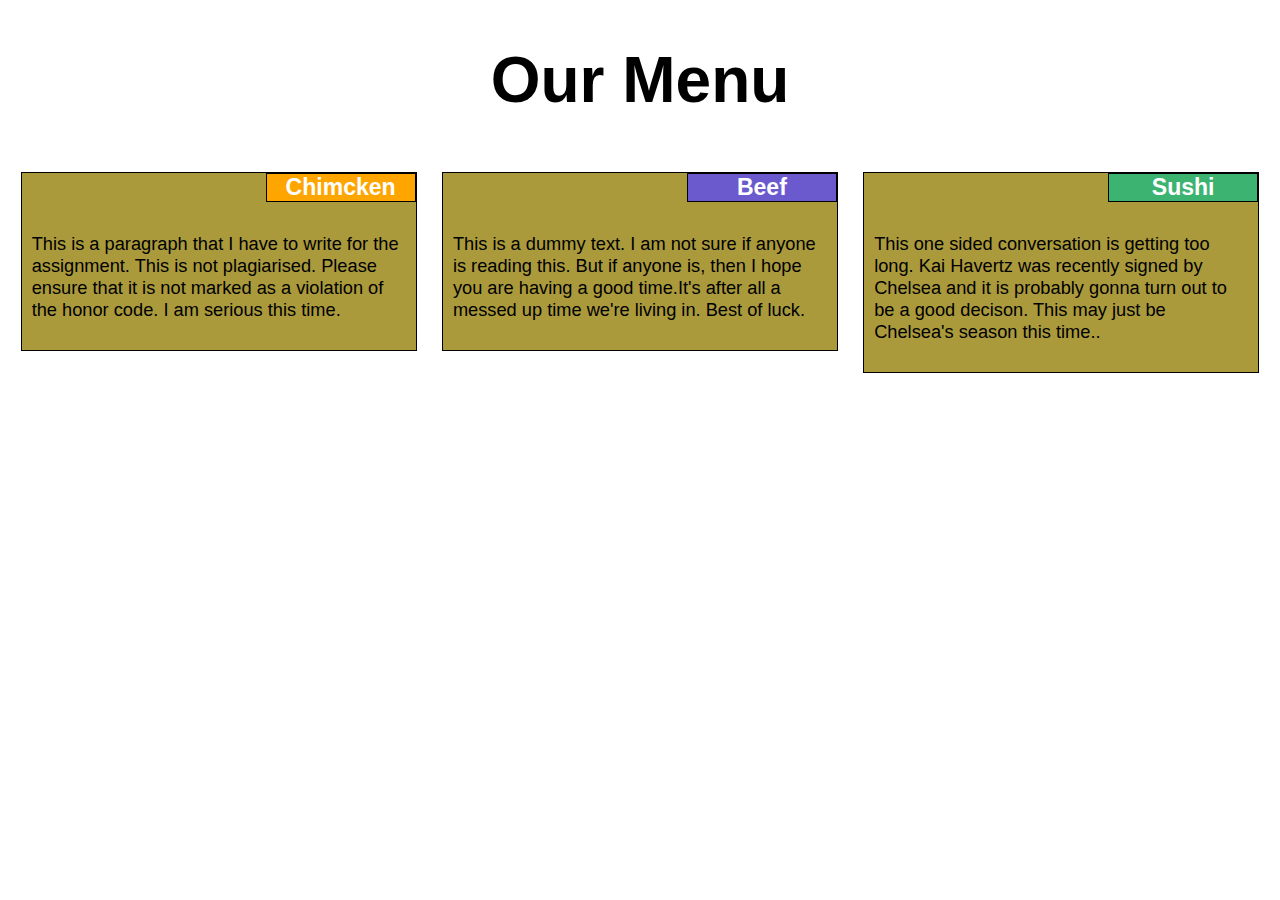
<file: mod2_solution/index.html>
<!DOCTYPE html>
<html lang="en">
<head>
	<meta charset="utf-8">
	<title>Assignment Solution for Module 2</title>
	<link rel="stylesheet" type="text/css" href="css/assignment_styles.css">
	
</head>
<body>
	<h1>Our Menu</h1>
	<section class="col-lg-4 col-md-6 col-sm-12">
		<h2 class="one">Chimcken</h2>
		<p>
		This is a paragraph that I have to write for the assignment. This is not plagiarised. Please ensure that it is not marked as a violation of the honor code. I am serious this time.
	</p>
	</section>
	<section class="col-lg-4 col-md-6 col-sm-12">
		<h2 class="two">Beef</h2>
		<p>
		This is a dummy text. I am not sure if anyone is reading this. But if anyone is, then I hope you are having a good time.It's after all a messed up time we're living in. Best of luck.
	</p>
	</section>
	<section class="col-lg-4 col-md-12 col-sm-12">
		<h2 class="three">Sushi</h2>
		<p>
		This one sided conversation is getting too long. Kai Havertz was recently signed by Chelsea and it is probably gonna turn out to be a good decison. This may just be Chelsea's season this time..</p>
	</section>


</body>
</html>
</file>
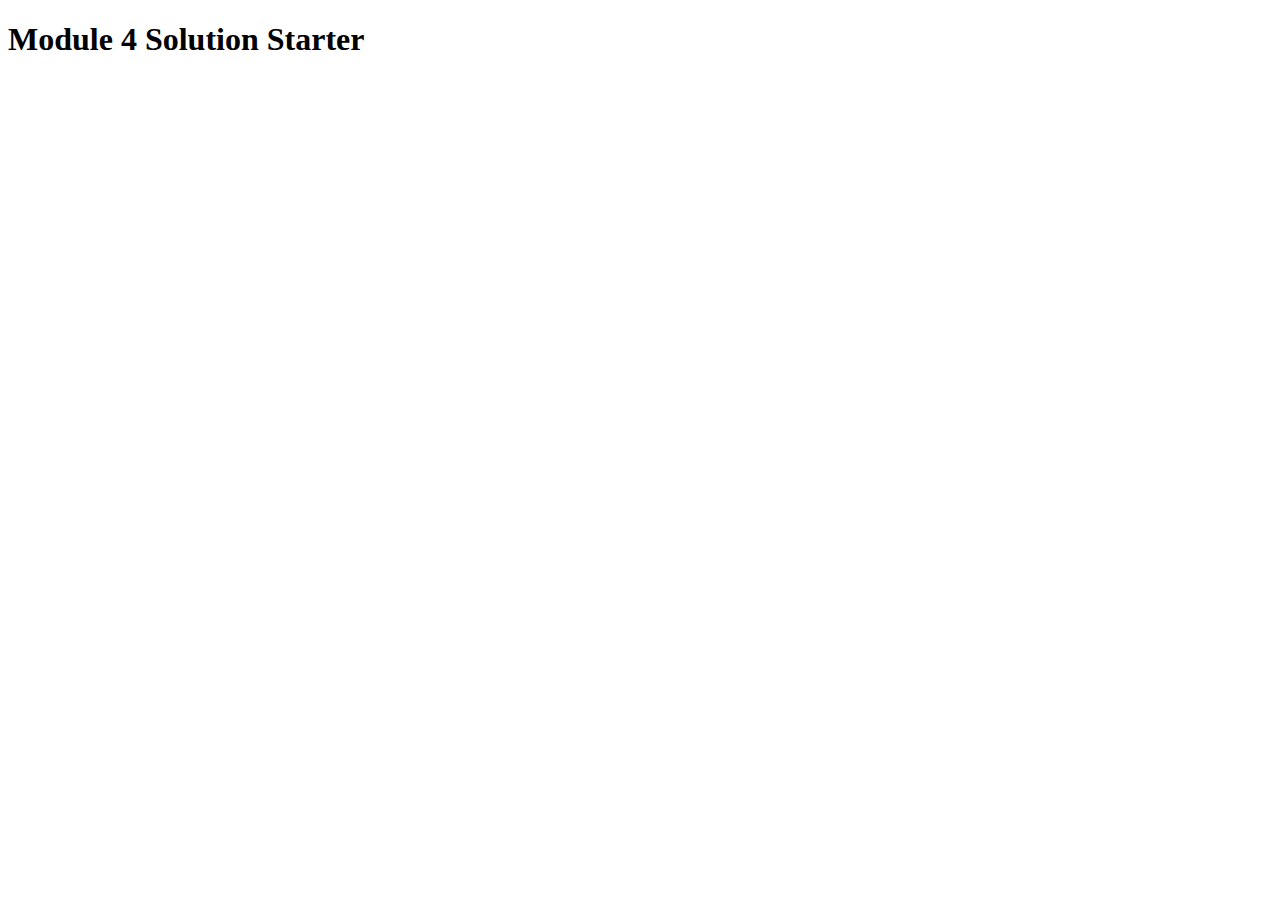
<file: mod4_solution/index.html>
<!DOCTYPE html>
<html>
<head>
  <meta charset="utf-8">
  <title>Module 4 Solution Starter</title>
  <script>
    var names = []; // DO NOT REMOVE
  </script>
  <script src="SpeakHello.js"></script>
  <script src="SpeakGoodBye.js"></script>
  <script src="script.js"></script>
</head>
<body>
  <h1>Module 4 Solution Starter</h1>
</body>
</html>
</file>
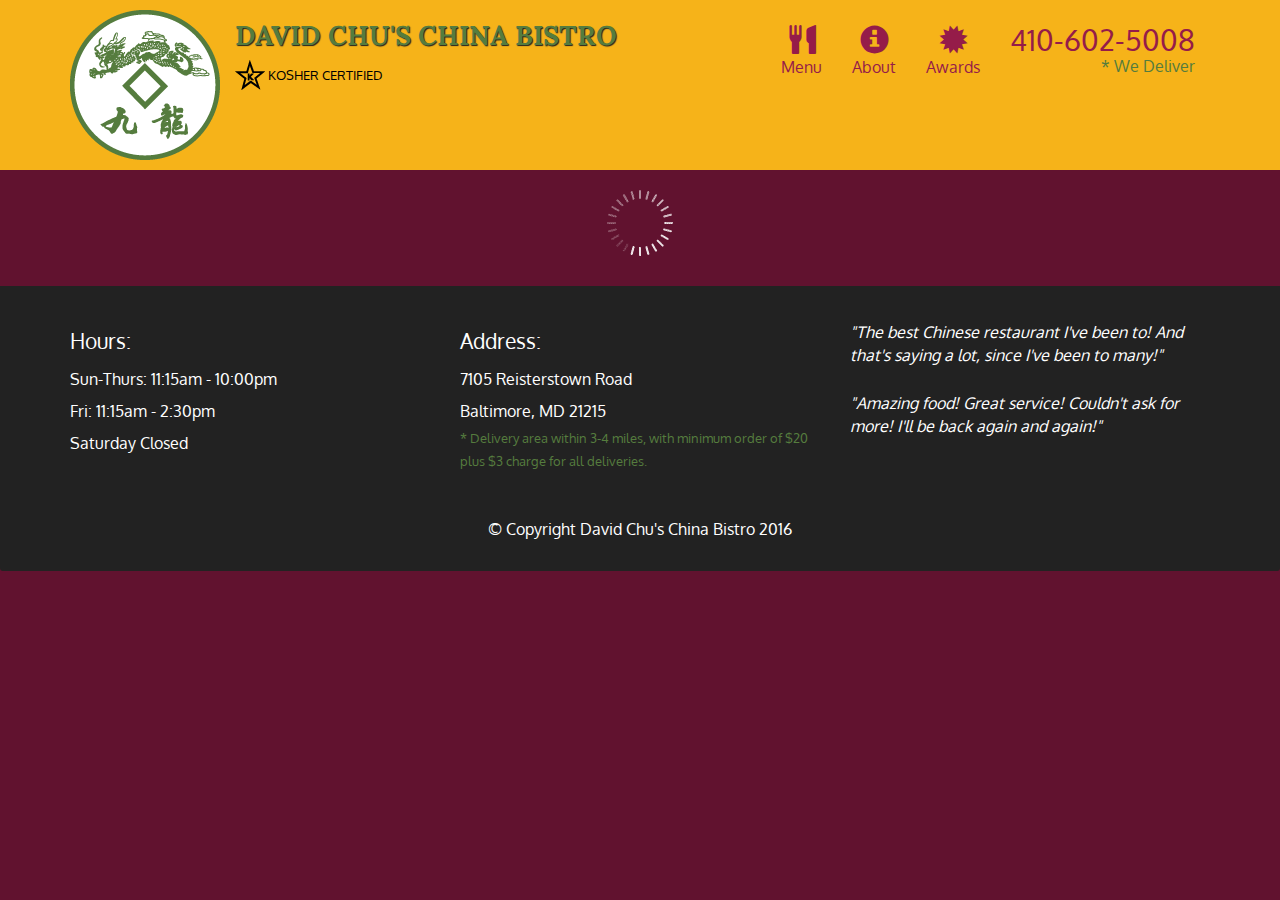
<file: mod5_solution/index.html>
<!doctype html>
<html lang="en">
  <head>
    <meta charset="utf-8">
    <meta http-equiv="X-UA-Compatible" content="IE=edge">
    <meta name="viewport" content="width=device-width, initial-scale=1">
    <title>David Chu's China Bistro</title>
    <link rel="stylesheet" href="css/bootstrap.min.css">
    <link rel="stylesheet" href="css/styles.css">
    <link href='https://fonts.googleapis.com/css?family=Oxygen:400,300,700' rel='stylesheet' type='text/css'>
    <link href='https://fonts.googleapis.com/css?family=Lora' rel='stylesheet' type='text/css'>
  </head>
<body>
  <header>
    <nav id="header-nav" class="navbar navbar-default">
      <div class="container">
        <div class="navbar-header">
          <a href="index.html" class="pull-left visible-md visible-lg">
            <div id="logo-img" alt="Logo image"></div>
          </a>

          <div class="navbar-brand">
            <a href="index.html"><h1>David Chu's China Bistro</h1></a>
            <p>
              <img src="images/star-k-logo.png" alt="Kosher certification">
              <span>Kosher Certified</span>
            </p>
          </div>

          <button id="navbarToggle" type="button" class="navbar-toggle collapsed" data-toggle="collapse" data-target="#collapsable-nav" aria-expanded="false">
            <span class="sr-only">Toggle navigation</span>
            <span class="icon-bar"></span>
            <span class="icon-bar"></span>
            <span class="icon-bar"></span>
          </button>
        </div>
        
        <div id="collapsable-nav" class="collapse navbar-collapse">
           <ul id="nav-list" class="nav navbar-nav navbar-right">
            <li id="navHomeButton" class="visible-xs active">
              <a href="index.html">
                <span class="glyphicon glyphicon-home"></span> Home</a>
            </li>
            <li id="navMenuButton">
              <a href="#" onclick="$dc.loadMenuCategories();">
                <span class="glyphicon glyphicon-cutlery"></span><br class="hidden-xs"> Menu</a>
            </li>
            <li>
              <a href="#">
                <span class="glyphicon glyphicon-info-sign"></span><br class="hidden-xs"> About</a>
            </li>
            <li>
              <a href="#">
                <span class="glyphicon glyphicon-certificate"></span><br class="hidden-xs"> Awards</a>
            </li>
            <li id="phone" class="hidden-xs">
              <a href="tel:410-602-5008">
                <span>410-602-5008</span></a><div>* We Deliver</div>
            </li>
          </ul><!-- #nav-list -->
        </div><!-- .collapse .navbar-collapse -->
      </div><!-- .container -->
    </nav><!-- #header-nav -->
  </header>

  <div id="call-btn" class="visible-xs">
    <a class="btn" href="tel:410-602-5008">
    <span class="glyphicon glyphicon-earphone"></span>
    410-602-5008
    </a>
  </div>
  <div id="xs-deliver" class="text-center visible-xs">* We Deliver</div>

  <div id="main-content" class="container"></div>

  <footer class="panel-footer">
    <div class="container">
      <div class="row">
        <section id="hours" class="col-sm-4">
          <span>Hours:</span><br>
          Sun-Thurs: 11:15am - 10:00pm<br>
          Fri: 11:15am - 2:30pm<br>
          Saturday Closed
          <hr class="visible-xs">
        </section>
        <section id="address" class="col-sm-4">
          <span>Address:</span><br>
          7105 Reisterstown Road<br>
          Baltimore, MD 21215
          <p>* Delivery area within 3-4 miles, with minimum order of $20 plus $3 charge for all deliveries.</p>
          <hr class="visible-xs">
        </section>
        <section id="testimonials" class="col-sm-4">
          <p>"The best Chinese restaurant I've been to! And that's saying a lot, since I've been to many!"</p>
          <p>"Amazing food! Great service! Couldn't ask for more! I'll be back again and again!"</p>
        </section>
      </div>
      <div class="text-center">&copy; Copyright David Chu's China Bistro 2016</div>
    </div>
  </footer>

  <!-- jQuery (Bootstrap JS plugins depend on it) -->
  <script src="js/jquery-2.1.4.min.js"></script>
  <script src="js/bootstrap.min.js"></script>
  <script src="js/ajax-utils.js"></script>
  <script src="js/script.js"></script>
</body>
</html>
</file>
<file: mod2_solution/css/assignment_styles.css>
*{
			box-sizing: border-box;
			font-family: sans-serif;
		}
		body{
			font-size: 200%;
			
		}
		h1{
			text-align: center;
		}
		section {
			margin:1%;
			border: solid black 1px;
			background-color: #AA9A3C;
			float:left;
			position: relative;
		}
		p{
			font-size:0.57em;
			padding:10px;
			margin-top: 50px;
		}
		.one,.two,.three{
			font-size: 0.72em;
			margin:0;
			position: relative;
			float:right;
			width: 150px;
			text-align: center;
			color: white;
			
			border: solid black 1px;
		}
		h2.one{
			background-color:orange;

		}
		h2.two{
			background-color:slateblue;
		}
		h2.three{
			background-color: mediumseagreen;
		}
		
		@media (min-width: 992px)
		{

			.col-lg-4{
			
				width: 31.33%;
			}
		}
		@media (min-width: 768px) and (max-width: 991px)
		{
			.col-md-6{
				float: left;
				width: 48%;
			}
			.col-md-12{
				width: 98%;
			}
		}
		@media (max-width: 767px)
		{
			.col-sm-12{
				width: 98%;
			}
		}
</file>
<file: mod5_solution/css/styles.css>
body {
  font-size: 16px;
  color: #fff;
  background-color: #61122f;
  font-family: 'Oxygen', sans-serif;
}

/** HEADER **/
#header-nav {
  background-color: #f6b319;
  border-radius: 0;
  border: 0;
}

#logo-img {
  background: url('../images/restaurant-logo_large.png') no-repeat;
  width: 150px;
  height: 150px;
  margin: 10px 15px 10px 0;
}

.navbar-brand {
  padding-top: 25px;
}
.navbar-brand h1 { /* Restaurant name */
  font-family: 'Lora', serif;
  color: #557c3e;
  font-size: 1.5em;
  text-transform: uppercase;
  font-weight: bold;
  text-shadow: 1px 1px 1px #222;
  margin-top: 0;
  margin-bottom: 0;
  line-height: .75;
}
.navbar-brand a:hover, .navbar-brand a:focus {
  text-decoration: none;
}
.navbar-brand p { /* Kosher cert */
  color: #000;
  text-transform: uppercase;
  font-size: .7em;
  margin-top: 15px;
}
.navbar-brand p span { /* Star-K */
  vertical-align: middle;
}

#nav-list {
  margin-top: 10px;
}
#nav-list a {
  color: #951C49;
  text-align: center;
}
#nav-list a:hover {
  background: #E7E7E7;
}
#nav-list a span {
  font-size: 1.8em;
}

#phone {
  margin-top: 5px;
}
#phone a { /* Phone number */
  text-align: right;
  padding-bottom: 0;
}
#phone div { /* We Deliver */
  color: #557c3e;
  text-align: right;
  padding-right: 15px;
}

.navbar-header button.navbar-toggle, .navbar-header .icon-bar {
  border: 1px solid #61122f;
}
.navbar-header button.navbar-toggle {
  clear: both;
  margin-top: -30px;
}
/* END HEADER */

/* FOOTER */
.panel-footer {
  margin-top: 30px;
  padding-top: 35px;
  padding-bottom: 30px;
  background-color: #222;
  border-top: 0;
}
.panel-footer div.row {
  margin-bottom: 35px;
}
#hours, #address {
  line-height: 2;
}
#hours > span, #address > span {
  font-size: 1.3em;
}
#address p {
  color: #557c3e;
  font-size: .8em;
  line-height: 1.8;
}
#testimonials {
  font-style: italic;
}
#testimonials p:nth-child(2) {
  margin-top: 25px;
}
/* END FOOTER */



/* HOME PAGE */
.container .jumbotron {
  box-shadow: 0 0 50px #3F0C1F;
  border: 2px solid #3F0C1F;
}

#menu-tile, #specials-tile, #map-tile {
  height: 250px;
  width: 100%;
  margin-bottom: 15px;
  position: relative;
  border: 2px solid #3F0C1F;
  overflow: hidden;
}
#menu-tile:hover, #specials-tile:hover, #map-tile:hover {
  box-shadow: 0 1px 5px 1px #cccccc;
}
#menu-tile {
  background: url('../images/menu-tile.jpg') no-repeat;
  background-position: center;
}
#specials-tile {
  background: url('../images/specials-tile.jpg') no-repeat;
  background-position: center;
}
#menu-tile span, #specials-tile span, #map-tile span {
  position: absolute;
  bottom: 0;
  right: 0;
  width: 100%;
  text-align: center;
  font-size: 1.6em;
  text-transform: uppercase;
  background-color: #000;
  color: #fff;
  opacity: .8;
}
/* END HOME PAGE */

/* MENU CATEGORIES PAGE */
.category-tile { 
  position: relative;
  border: 2px solid #3F0C1F;
  overflow: hidden;
  width: 200px;
  height: 200px;
  margin: 0 auto 15px;
}
.category-tile span {
  position: absolute;
  bottom: 0;
  right: 0;
  width: 100%;
  text-align: center;
  font-size: 1.2em;
  text-transform: uppercase;
  background-color: #000;
  color: #fff;
  opacity: .8;
}
.category-tile:hover {
  box-shadow: 0 1px 5px 1px #cccccc;
}

#menu-categories-title + div {
  margin-bottom: 50px;
}
/* END MENU CATEGORIES PAGE */

/* SINGLE CATEGORY PAGE */
.menu-item-tile {
  margin-bottom: 25px;
}
.menu-item-tile hr {
  width: 80%;
}
.menu-item-tile .menu-item-price {
  font-size: 1.1em;
  text-align: right;
  margin-top: -15px;
  margin-right: -15px;
}
.menu-item-tile .menu-item-price span {
  font-size: .6em;
}
.menu-item-photo {
  position: relative;
  border: 2px solid #3F0C1F; 
  overflow: hidden;
  padding: 0;
  margin-right: -15px;
  margin-left: auto;
  margin-bottom: 20px;
  max-width: 250px;
}
.menu-item-photo div {
  position: absolute;
  bottom: 0;
  right: 0;
  width: 80px;
  background-color: #557c3e;
  text-align: center;
}
.menu-item-description {
  padding-right: 30px;
}
h3.menu-item-title {
  margin: 0 0 10px;
}
.menu-item-details {
  font-size: .9em;
  font-style: italic;
}
/* END SINGLE CATEGORY PAGE */


/********** Large devices only **********/
@media (min-width: 1200px) {
  .container .jumbotron {
    background: url('../images/jumbotron_1200.jpg') no-repeat;
    height: 675px;
  }
}

/********** Medium devices only **********/
@media (min-width: 992px) and (max-width: 1199px) {
  /* Header */
  #logo-img {
    background: url('../images/restaurant-logo_medium.png') no-repeat;
    width: 100px;
    height: 100px;
    margin: 5px 5px 5px 0;
  }
  /* End Header */

  /* Home Page */
  .container .jumbotron {
    background: url('../images/jumbotron_992.jpg') no-repeat;
    height: 558px;
  }
  /* End Home Page */
}

/********** Small devices only **********/
@media (min-width: 768px) and (max-width: 991px) {
  /* Home Page */
  .container .jumbotron {
    background: url('../images/jumbotron_768.jpg') no-repeat;
    height: 432px;
  }
  /* End Home Page */
}

/********** Extra small devices only **********/
@media (max-width: 767px) {
  /* Header */
  .navbar-brand {
    padding-top: 10px;
    height: 80px;
  }
  .navbar-brand h1 { /* Restaurant name */
    padding-top: 10px;
    font-size: 5vw; /* 1vw = 1% of viewport width */
  }
  .navbar-brand p { /* Kosher cert */
    font-size: .6em;
    margin-top: 12px;
  }
  .navbar-brand p img { /* Star-K */
    height: 20px;
  }

  #collapsable-nav a { /* Collapsed nav menu text */
    font-size: 1.2em;
  }
  #collapsable-nav a span { /* Collapsed nav menu glyph */
    font-size: 1em;
    margin-right: 5px;
  }

  #call-btn > a {
    font-size: 1.5em;
    display: block;
    margin: 0 20px;
    padding: 10px;
    border: 2px solid #fff;
    background-color: #f6b319;
    color: #951c49;
  }
  #xs-deliver {
    margin-top: 5px;
    font-size: .7em;
    letter-spacing: .1em;
    text-transform: uppercase;
  }
  /* End Header */

  /* Footer */
  .panel-footer section {
    margin-bottom: 30px;
    text-align: center;
  }
  .panel-footer section:nth-child(3) {
    margin-bottom: 0; /* margin already exists on the whole row */
  }
  .panel-footer section hr {
    width: 50%;
  }
  /* End Footer */

  /* Home Page */
  .container .jumbotron {
    margin-top: 30px;
    padding: 0;
  }
  #menu-tile, #specials-tile {
    width: 360px;
    margin: 0 auto 15px;
  }

  .menu-item-photo {
    margin-right: auto;
  }
  .menu-item-tile .menu-item-price {
    text-align: center;
  }
  .menu-item-description {
    text-align: center;;
  }
}


/********** Super extra small devices Only :-) (e.g., iPhone 4) **********/
@media (max-width: 479px) {
  /* Header */
  .navbar-brand h1 { /* Restaurant name */
    padding-top: 5px;
    font-size: 6vw;
  }
  /* End Header */
  
  /* Home page */
  #menu-tile, #specials-tile {
    width: 280px;
    margin: 0 auto 15px;
  }

  .col-xxs-12 {
    position: relative;
    min-height: 1px;
    padding-right: 15px;
    padding-left: 15px;
    float: left;
    width: 100%;
  }
}
</file>
